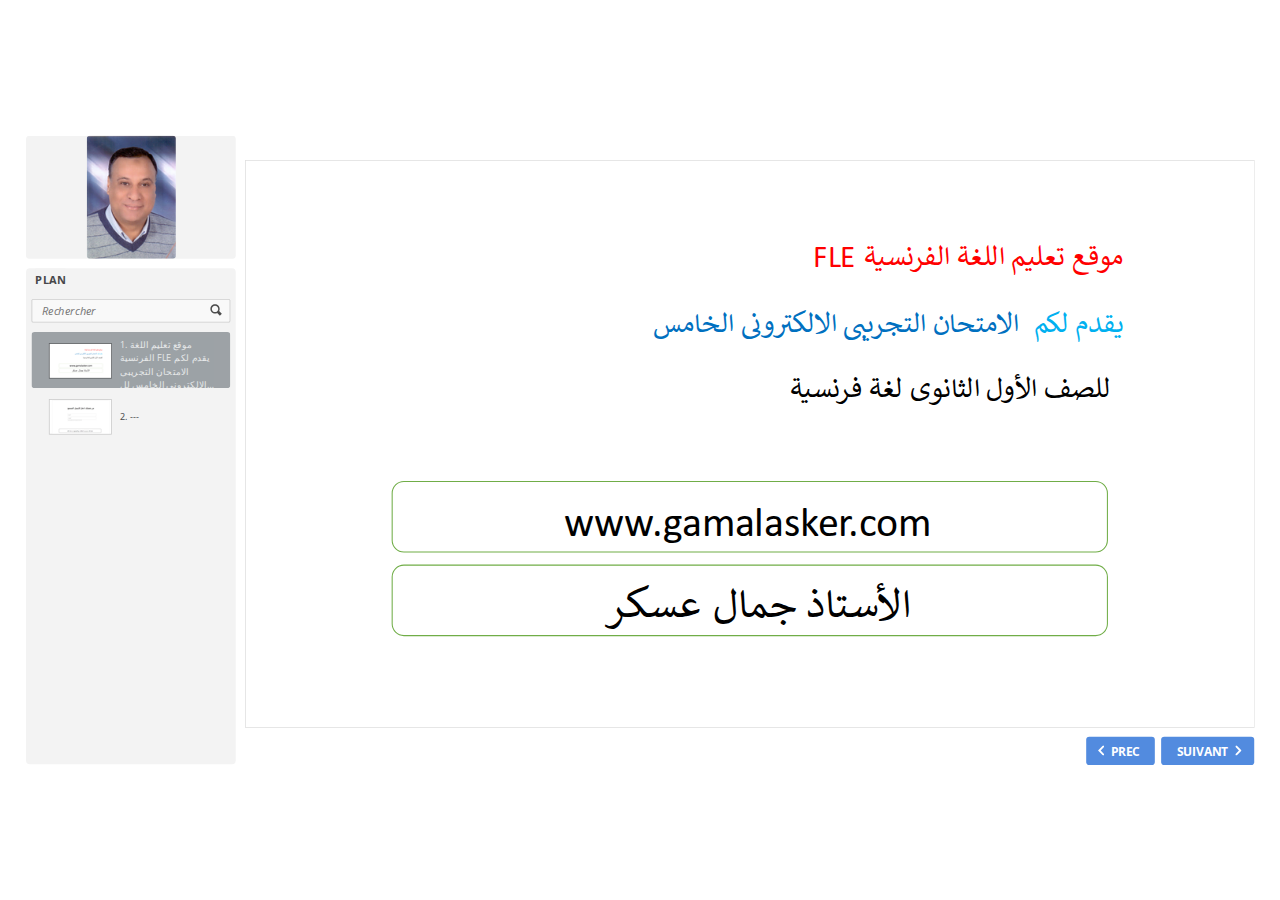
<file: index.html>
<!DOCTYPE html>
<!-- Created with iSpring --><!-- 1582 794 --><!--version 9.3.0.25736 --><!--type html --><!--mainFolder ./ -->
<html style=background-color:#ffffff;>
<head>
    <meta http-equiv="Content-Type" content="text/html;charset=utf-8"/><meta name="viewport" content="width=device-width,initial-scale=1,minimum-scale=1,maximum-scale=1,user-scalable=no"/><meta name="format-detection" content="telephone=no"/><meta name="apple-mobile-web-app-capable" content="yes"/><meta name="apple-mobile-web-app-status-bar-style" content="black"/><meta http-equiv="X-UA-Compatible" content="IE=edge"/><meta name="msapplication-tap-highlight" content="no"/><title>examen français première année 5</title><link rel="apple-touch-icon-precomposed" href="data/apple-touch-icon.png"/><link rel="shortcut icon" type="image/ico" href="data/favicon.ico"/><style>body {background-color:#ffffff;}#spr0_5eaaa16 {display:none;}</style>
    <script>

(function() {
	var userAgent = navigator.userAgent.toLowerCase();

	var useMobilePlayer = userAgent.indexOf("iemobile") < 0 && (userAgent.match(/iPhone|iPad|iPod/i) || userAgent.indexOf("android") >= 0);
	
	if (useMobilePlayer) {
		var insideMobilePlayer = userAgent.indexOf("ismobile") >= 0 || location.hash.length > 0;
		if (!insideMobilePlayer) {
			location.replace("ismplayer.html" + location.search);
		}
	}
})();

</script>
    
    <style>
		#playerView {
			position:relative;
			-webkit-tap-highlight-color:rgba(0,0,0,0);
			-webkit-user-select:none;
			-moz-user-select:none;
			-webkit-touch-callout:none;
			-webkit-user-drag:none;
		}
		#playerView * {
			position:absolute;
		}
		#preloader {
			width: 50px;
			height: 50px;
			position: absolute;
			top: 0;
			left: 0;
			bottom: 0;
			right: 0;
			margin: auto;
			border-radius: 10px;
			background-color: rgba(0, 0, 0, 0.5);
		}

		#preloader::after {
			content: '';
			position: absolute;
			background: url([data-uri]);
			background-size: cover;
			top: 0;
			left: 0;
			bottom: 0;
			right: 0;
			animation: preloader_spin 1s infinite linear;
			-webkit-animation: preloader_spin 1s infinite linear;
		}

		@keyframes preloader_spin { 0% {transform: rotate(0deg);} 100% {transform: rotate(360deg);} }
		@-webkit-keyframes preloader_spin { 0% {-webkit-transform: rotate(0deg);} 100% {-webkit-transform: rotate(360deg);}}
    </style>
</head>
<body>
	<div id="preloader"></div>
	<script src="data/browsersupport.js?73F61E7C"></script>
	<script src="data/player.js?73F61E7C"></script>
    <div id="content"></div>
    <div id="spr0_5eaaa16"></div>
    <script>
		(function(startup){
			function start(savedPresentationState)
			{
				var presInfo = "eNrVWVtv28gV/isDFou0gK3oTtl9aCmJtonIlCPSTtIkEChpJDOhSJoXOYkhoLubZLv5FQUKNOvtdtvFog/bV/8J6bW/pOfMkBSpi5Vs0wKNYYuc+c5lzpzzzRnlSjCFfeGq3CxWKtVCcbdcEw924a2+W8vL9d2DWqnYFOulg8JeZSrsCAGA6QtjTG0y9Az75r1h+sT16Ni8+cajxLDtm2tKKoC8FPYLxVp+RzgX9sUifPZBtO94VHO9bqFSEmuiuAc4dyLsF/OF6o4Qoiem74dmQLt7uVIu3y1WxFL114gS9h9fCTYADo2xYRHJf049GH8GI67nDKnv09AjA7pwC2Z7MDt7P389ez/7cfYt/P07mX03f4NDZPbT7Mf5l7MfCLz/NH89f0Nm38++mb+DEZwHoX/Ov+KPn89+mL8F9Lv5V3xhwnkQuP7+k7tP7l5eXuZG6JKBHuX6zvjJXQBRAC2GfzsaG6aFk3wpQr6Q3xML+bJYysNIQ9i/Eiz8gxEYGIHx5K7ljJxCzrVHUSgLJRbJQqU6/UAXcKu6PcuwnwvT6VPmEovglfAc/8Br4IV0RzCS0LouiPnsFSClItuzoWH5lA2zp+nT6Q5H234GXb4d7WbRpS26gzS6sAXt3o7GZS7Aw6wjVQbmkVjVbGXBldvBkzS4drvP/jo3NqPpGj82o4cZ9N4WdC+DFm9HT8IMessqJ4M0upy/HR1k/Bbz66MNcGGcyWDMdB+SnNXWFSY0H7eWs2BH8DBdhCnL+ithGCXHNDaLmuZv5n+YfzH7iQBjIDG8Q2qIGGF2vcQIMHDQkgmAvpj9DYAw92WEh983oOKv8PmWD3w7+w7k3gHLfB0jAA7DP4DFt/Hg90zwR8Is/mP+OR/9E0Be88e/oEZ4/ZpELqXdgQgqsAggTh7LiE58yxzQQu4ZZl1/ebTPklHPElBwPu6lCEisMf4plyBWgySuEOH8ziLgL/7vw/fEe2Kv4VMY5Wo2nyOc2fOMZyGT8DmXzxdYdMo5sbwnlitwIJYrYlEs0t1CATnZjPL18dMop3kaDiLhPP9XjqQ5V/MKMNkTbDFT4Z8bLvWjIY3rO+MfL6OP5/xzyD8uHQ4GUcz5C/D+oh4lQFIp0Saz0hSY6BWvMBSxsYqGqTesoosgFnfdJJMuQvOVaxkvIZYs/xCfpGk1k6YIjbJ0TToWPywdP3YbplFYOAmdHNgC0yS0XehyNIOdcyHMR54M7SCfu3SGQwHkJDhvcvlqrVYWq5VqEYi5iRaLe8W9ak2sMLNLgEEWMILXmADBdm+r8cInNs7aJEaDCy/MrV4UP7kX5ooXve1ulP5bwVjxB4yVI3cahmX2PHPFmXLamXxur1IslGvlkpj4Uq1VKuXEm3xOTJyIzOeKxbyYLxWKlZTZSmRWoyOHklNlxW5lKQjiXiFfSMegAt1mtGZjGTFYRqQTEpRXl6wTDZr9nmMNVtyofnI3FqkJSlnX2sc/J5nT34ofxtgG4Immm2NqmTb2TJO4b0jhcGG9lxoiMaGchD7c5Mlb7juYJj50mQy9SJ5eZcxcCb0wCBwbjg47oHaQsx0PjhMw+4sh+4dXkyzCmVBv3fzQ6NOUeKVY6w2Wp2PZck8c9PFKBSeWa9gvW3CFyPWM/vOR54T2ACEHJfwByPlLl3oQo+eR1nrzAPfZ9AMloOOsXrkgF+XiyjTc+uDSxdTuNaWiVE0jLKNHrYVnItSBtDqfUnHA/q1CJqYP10EGAcYuiViDrjGiSwtL4gYLB6mlVce6+WRAXwSJVwYO88Npk0bHDd1NcYS75wgXsTwv4k963nKMgQmnF0w29/AnPYkOoILMZrBUzvUcb8CDSPP4g+dn2n8Jj2EHc+48VQdJoidZnHTKnNNw6EpordSQnaS0k5zkyyUwZXqusDYfC2PDgyZJdxx2VTKCwOifjyGjfeQBKy3KC2TKDn6o4Xq30T4+kdRH3Vb7sN2tK4ewJkxZ8stitfoCaOFXoHAZph1LrVYGWMknOFXvtFtdAMutrio/1JG1TpUzSdXXIdqnektRZTxqWpK6DnHSkc9wuiM3ounTTkdW9a7WUppyV9G6altn/rVkXQaOE86c0CcDOqGviDEcmv1z6hHLIAPTcB3IY3NCCRandfNNQInrhB5BAjDtkH2ZARaa7WNJUbsdWdM7SkNX2ipobd5c+451c71DLJD3bq6NIPqyA3S78O5DwI3AdGwCtuDV6IOpm2ti3eFeQL0guk8ti+72TeKjYRhyxgbQZC42/UBttaVmVzo56R7LmiYdsuCgl1CFIRx6PkW5AH3PWp3QPvoyMcG6s0OCm2twF+x6I4gEeOG6ltnn2JFnBPgNDzE114OKICeQ/DwWZluLXOlIDxT1sKu32y2tK6vNeAT8uQ/[base64]/BnZtvA/TO8IkRBo5n+kALN3+EimX7BBMeEAFkMWQfwxvoEsJhPSGUF9YZ3spQKGYy8llEgGpTfvhZbq1PGWZc5xpfPDY/vJiXjUR0mTHFaSLyfbNdLJPbjEZL87av7XaDWkNWpY7S/[base64]/0ljk2oROgieDpsRyvgLPiiodwGu6yavAo3A1s5L2VFgeKB1grMOMGCGjZ5v/7lOYNIOXfbDccOd3ZaI2rSDL6owKbpPO64BKe3lFUNVnqwEnZkNQGO0Ul24ZYeJlJSDlcSkvXksOW5R62lHDq+65jD5BTfBLAPQTaP3a7XcjznrYpH0igI3a+Q/Howd8MdtkQf5d0jTRlAoV+JANK3l8jg6c91L28kH2sOsCATzdg0Y8FlF3KCV5wIrwu1ZfUsbfFZNTFL0KS9PK6Aru+sZHOdsYrSYbtVLqThowjPowvum92MlhYyHjg52KbkFBRpCVdlxpHx5BzGgu074NEP96UNPJY6tyDkmaN46buMo3nIYBQYGBXp1MXG8uwV+c/mO7QIV056UrNJrt9YUNrmeDUq+hcfAbdMqRzCLUO97GsUONIUoEb1slBm2RGNYJy0Qb4Tt+E2ol7HL0jy8l9DO8lvP1vsEsFhvxfv/8zRzLajIsSqoS/L9UI7y5RoCU9gqVDS42cAJHkXLbozhPJD+vP16vL9uyL7nhb175e26I1jS+IscL/xdVwq0+s0tZ49MlrbDr9NxJq2vU=";
				PresentationPlayer.start(presInfo, "content", "playerView", onPlayerInit, savedPresentationState);
				function onPlayerInit(player)
				{
					(player);

					var preloader = document.getElementById("preloader");
					preloader.parentNode.removeChild(preloader);
				}
			}

			if (startup)
				startup(start);
			else
				start();
		})();
    </script>
</body>
</html>
</file>
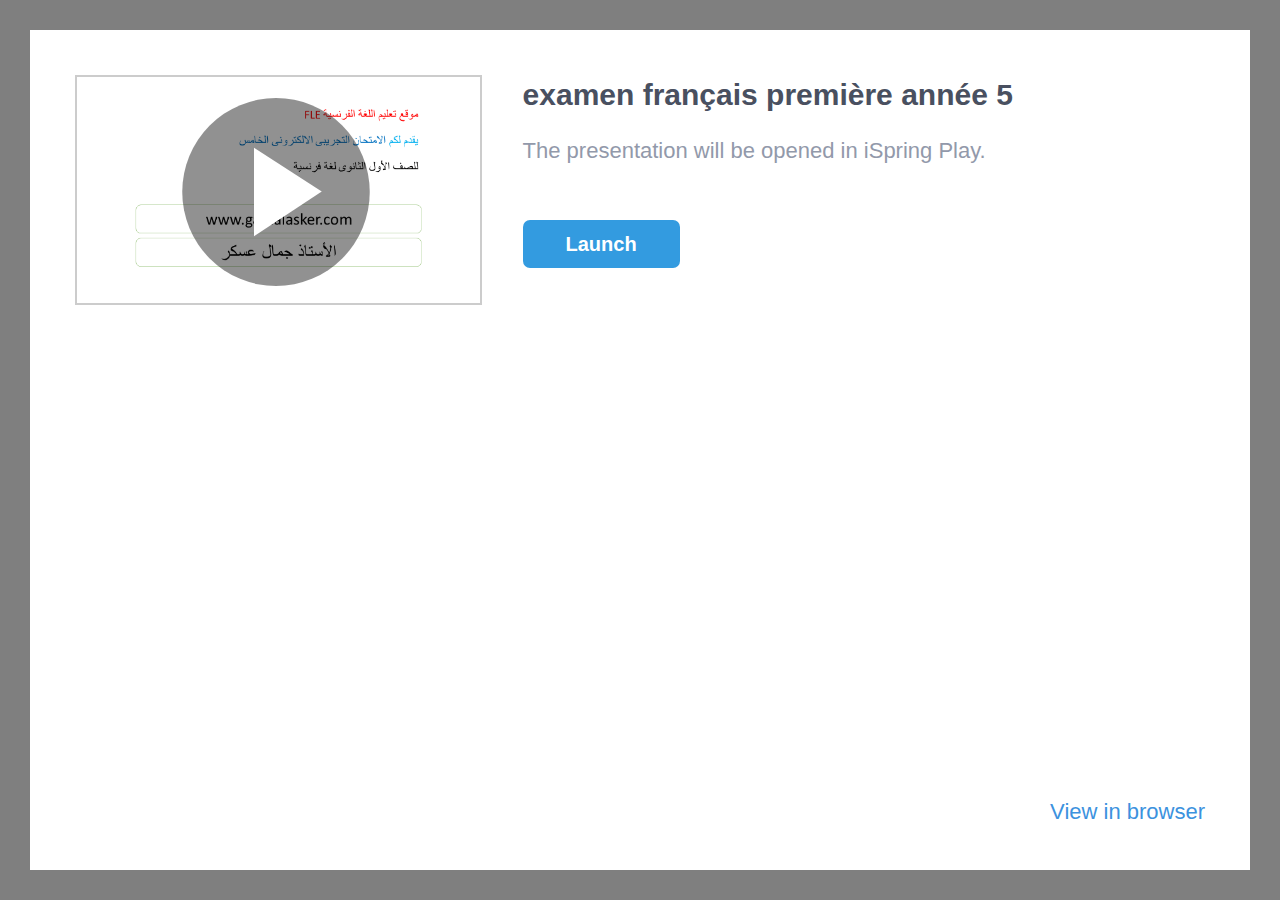
<file: ismplayer.html>
﻿<!DOCTYPE html>
<html>
<head>


	<meta http-equiv="Content-Type" content="text/html;charset=utf-8"/>
	<meta name="viewport" content="width=device-width, initial-scale=1"/>
	<meta name="format-detection" content="telephone=no"/>
	<!-- <meta name="apple-itunes-app" content="app-id=642452385, app-argument="/> -->
	<title>examen français première année 5</title>
	<link rel="stylesheet" type="text/css" href="data/ismplayer/style.css"/>
	<link rel="stylesheet" type="text/css" href="data/ismplayer/style_mini.css" media="only screen and (max-device-width: 605px), only screen and (max-device-height: 605px)" />
</head>
<body>
	<script>
		var isIpad = navigator.userAgent.match(/iPhone|iPad|iPod/i);
		document.body.className = isIpad ? "ipad" : "android";
		// ios7 scroll fix
		if (isIpad) {
		
			if (window.innerHeight != document.documentElement.clientHeight) {
				var fixViewportHeight = function() {
					document.documentElement.style.height = window.innerHeight + "px";
				};

				window.addEventListener("orientationchange", fixViewportHeight, false);
				fixViewportHeight();
			}
			
			var forceRedraw = function() {
				var origDisplay = document.body.style.display;
				document.body.style.display = 'none';
				document.body.offsetHeight;
				document.body.style.display = origDisplay;
			};
				
			window.addEventListener("resize", forceRedraw, false);
		}
	</script>

	<div class="mainLayer">
		<div class="launcher">
			<img class="preview" src="data/ismplayer/preview.png"></img>
			<a class="btnPlay" id="btnPlay"></a>
		</div>
		<div class="info">
			<h1>examen français première année 5</h1>
			<p id="launchDesc">The presentation will be opened in iSpring Play.</p>
			<p id="launchDescWithVideo">The presentation contains video narration. 
To view with video, use iSpring Play.</p>
			<p id="downloadAppDesc" class="hidden">To view this presentation, download the free iOS application iSpring Play.</p>
			<div class="buttons">
				<a id="btnOpenInApp" class="text_button" href="#" ontouchstart="">
					Launch
				</a>
				<a id="btnDownloadApp" class="app_store hidden" href="#"></a>
			</div>
		</div>
		<div class="bottom_area" id="bottomAreaNormal">
			<a href="#" id="btnOpenInBrowser">View in browser</a>
			<a href="#" id="btnOpenInBrowserWithoutVideo">View in browser without video</a>
		</div>
	</div>

<script>
	var IOS_APP_SCHEME = "ismobile";
	var IOS_STORE_URL = "https://itunes.apple.com/us/app/ispring-mobile/id642452385?mt=8";

	var ANDROID_APP_SCHEME = "ismobile";
	var ANDROID_APP_PACKAGE = "com.ispringsolutions.mplayer";

	var appMeta = document.querySelector("meta[name='apple-itunes-app']");
	if(appMeta) {
		appMeta.setAttribute('content', appMeta.getAttribute('content') + getBasePath());
	}

	function $(id) {
		return document.getElementById(id);
	}

	function show(element, visible) {
		if (visible) {
			element.className = element.className.replace(/hidden/g, '');
		} else {
			element.className += ' hidden';
		}
	}

	function now() {
		return +new Date();
	}

	function createEmptyIframe() {
		var iframe = document.createElement("iframe");
		iframe.style.border = "none";
		iframe.style.width = "1px";
		iframe.style.height = "1px";

		return iframe;
	}

	function strEndsWith(str, suffix) {
		var l = str.length - suffix.length;
		return l >= 0 && str.indexOf(suffix, l) == l;
	}

	function getBasePath() {
		var params = location.search || "";
		var host = location.host;

		// remove file name from url
		var path = location.pathname.split("/");
		path.length = path.length - 1;

		return host + path.join("/") + "/" + params;
	}

	function getIspringPlayUrl() {
		var ispringPlayUrl = decodeURIComponent((window.location.search.match(/(\?|&)ispringPlayUrl\=([^&]*)/)||['','',''])[2]);
		return ispringPlayUrl.length > 0 ? ispringPlayUrl : getBasePath();
	}

	function showDownloadButton(showDownload) 
	{
		show($("launchDesc"), !showDownload);
		show($("launchDescWithVideo"), !showDownload);
		show($("btnOpenInApp"), !showDownload);

		show($("downloadAppDesc"), showDownload);
		show($("btnDownloadApp"), showDownload);
	}

	function getIOSVersion() {
		if((/iphone|ipod|ipad/gi).test(navigator.platform)) { 
			var versionString = navigator.appVersion.substr(navigator.appVersion.indexOf(' OS ')+4); 
			versionString = versionString.substr(0, versionString.indexOf(' ')); 
			versionString = versionString.replace(/_/g, '.'); 
			return versionString; 
		}
		return '';
	}

	function getIOSMajorVersion() {
		var version = getIOSVersion();
		if(version == ''){
			return 0;
		}
		var dotIndex = version.indexOf('.');
		if(dotIndex <= 0){
			return Number(version);
		}
		return Number(version.substr(0, dotIndex));
	}

	var IosLauncher = function() {
		function startApp(redirectToStore) {

			var launchUrl = IOS_APP_SCHEME + "://" + getIspringPlayUrl();
			if(getIOSMajorVersion() >= 9) {
				// iframe using method doesn't work since iOS 9
				setTimeout(function() {
					onAppStartFailed(redirectToStore)
				}, 2718);
				window.top.location.replace(launchUrl);
			} else {
				var launchTime = now();
				setTimeout(function() {
					document.body.removeChild(iframe);
					
					if (now() - launchTime < 1500) {
						onAppStartFailed(redirectToStore);
					}
				}, 1000);
				var iframe = createEmptyIframe();
				iframe.src = launchUrl;
				document.body.appendChild(iframe);
			}
		}

		function onAppStartFailed(redirectToStore) {
			if (redirectToStore) {
				location.replace(IOS_STORE_URL);
			} else {
				showDownloadButton(true);
			}
		}

		document.addEventListener("visibilitychange", function(event) {
			if (!window.document.hidden)
			{
				show($("launchDesc"), true);
				show($("launchDescWithVideo"), true);
				show($("btnOpenInApp"), true);

				show($("downloadAppDesc"), false);
				show($("btnDownloadApp"), false);
			}
		});

		this.launch = function(redirectToStore /* = true */) {
			redirectToStore = (redirectToStore == undefined ? true : redirectToStore);

			setTimeout(function() {
				startApp(redirectToStore);
			}, 50);

			return false;
		};
	};

	var AndroidLauncher = function() {
		function pageIsHidden() {
			return document.hidden || document.mozHidden || document.webkitHidden;
		}

		function launchFromLink() {
			var href = "intent://" + getIspringPlayUrl() + "#Intent;" +
					"scheme=" + ANDROID_APP_SCHEME + ";" +
					"package=" + ANDROID_APP_PACKAGE + ";" +
					"end";
			var target = "_top";
			
			$("btnOpenInApp").href = href;
			$("btnOpenInApp").target = target;
			
			$("btnPlay").href = href;
			$("btnPlay").target = target;

			return true;
		}

		function launchFromIframe() {
			var onIframeLoaded = function(redirectToMarket) {
				document.body.removeChild(iframe);

				if (redirectToMarket) {
					location.assign("market://details?id=" + ANDROID_APP_PACKAGE);
				}
			};

			var iframe = createEmptyIframe();
			if (navigator.userAgent.indexOf('Firefox') > 0) {
				var loadStartTime = now();
				setTimeout(function() {
					var appStarted = pageIsHidden() || now() - loadStartTime > 400;
					onIframeLoaded(!appStarted);
				}, 200);
			} else {
				iframe.onload = function() {
					onIframeLoaded(true);
				};
			}

			iframe.src = ANDROID_APP_SCHEME + "://" + getIspringPlayUrl();
			document.body.appendChild(iframe);

			return false;
		}

		function isIntentUrlSupported() {
			var userAgent = navigator.userAgent;

			var matches = userAgent.match(/Chrome\/(\d+)/);
			if (!matches) {
				return false;
			}

			if (/OPR\/\d+/.test(userAgent) ||     // Opera
				/Version\/\d+/.test(userAgent)) { // or Dolphin
				return false;
			}

			var version = parseInt(matches[1]);
			return version >= 25;
		}

		this.launch = function() {
			return isIntentUrlSupported()
				? launchFromLink() : launchFromIframe();
		};
	};

	var launcher = isIpad ? new IosLauncher() : new AndroidLauncher();
	
	$("btnPlay").onclick = function() {
		return launcher.launch(false);
	};

	$("btnOpenInApp").onclick = function() {
		return launcher.launch(false);
	};

	$("btnDownloadApp").onclick = function() {
		this.href = IOS_STORE_URL;
		return true;
	};

	var openInBrowserCallback = function() {
		var basePath = getBasePath();
		var params = '';
		var parts = basePath.split('?');
		if(parts.length == 2)
		{
			basePath = parts[0];
			params = '?' + parts[1];
		}
		this.href = "//" + basePath + 'index.html' + params + "#inbrowser";
		return true;
	};

	$("btnOpenInBrowser").onclick = openInBrowserCallback;
	$("btnOpenInBrowserWithoutVideo").onclick = openInBrowserCallback;



</script>

<script>
	var isIphone = navigator.userAgent.match(/iPhone/i);
	var hasVideo = false;
	
	if (isIphone && hasVideo && getIOSMajorVersion() < 10)
	{
		document.getElementById("launchDesc").style.display = "none";
		document.getElementById("btnOpenInBrowser").style.display = "none";
	}
	else
	{
		document.getElementById("launchDescWithVideo").style.display = "none";
		document.getElementById("btnOpenInBrowserWithoutVideo").style.display = "none";
	}
</script>
</body>
</html>
</file>
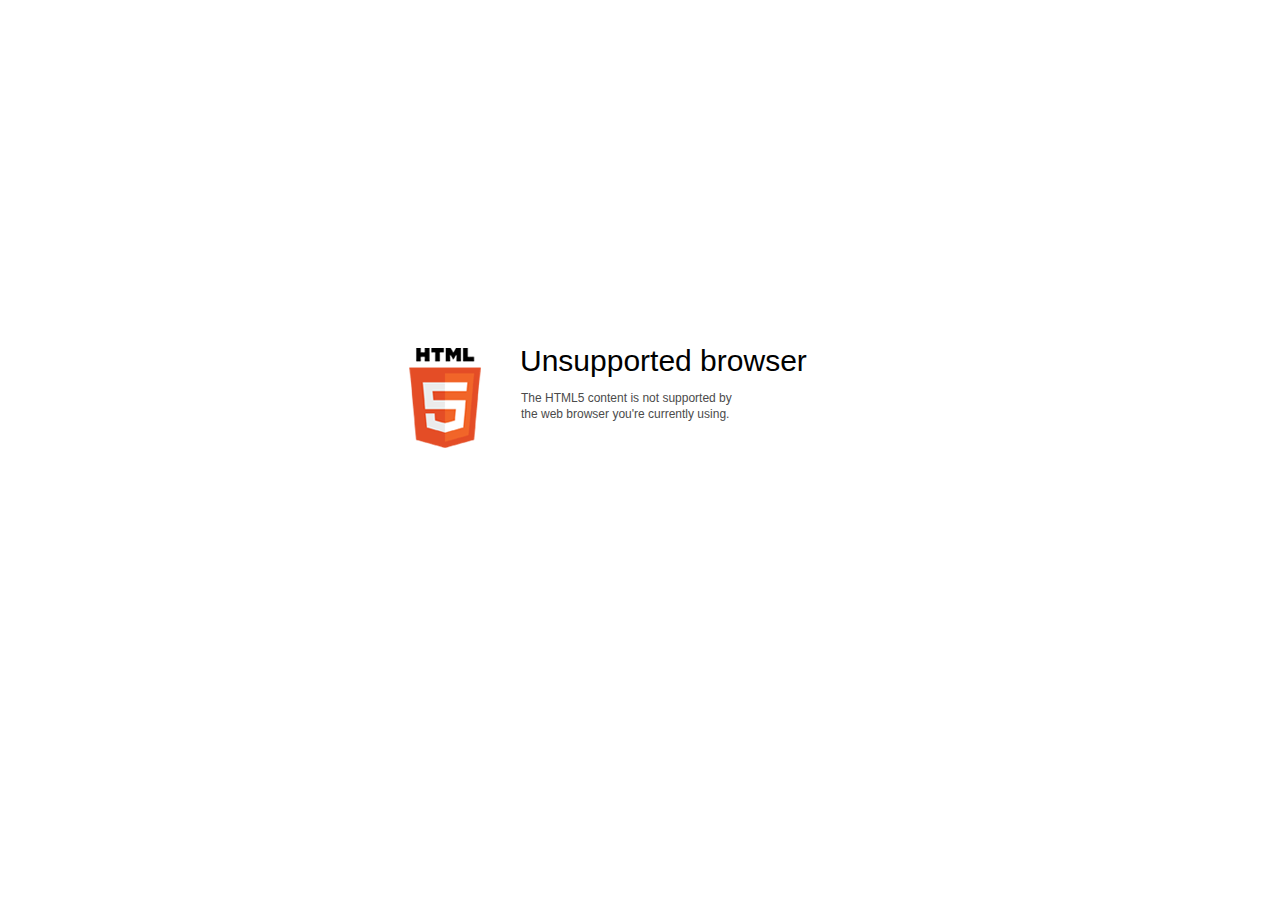
<file: data/html5-unsupported.html>
﻿<html>
<head>
    <meta http-equiv="Content-Type" content="text/html;charset=utf-8"/>
    <meta name="viewport" content="width=device-width,initial-scale=1,maximum-scale=1">
    <meta name="format-detection" content="telephone=no">
    <meta name="apple-mobile-web-app-capable" content="yes">
    <meta name="apple-mobile-web-app-status-bar-style" content="black">
    <meta http-equiv="X-UA-Compatible" content="IE=edge">
    <meta name="msapplication-tap-highlight" content="no" />
    <title>Update your Web browser</title>
    <style>
        body {
            background: #fff;
        }

        .container {
            background: url(html5.png) no-repeat;
            position: absolute;
            width: 405px;
            height: 100px;

            top: 50%;
            margin-top: -102px;
            left: 50%;
            margin-left: -231px;
        }

        .title {
            left: 111px;
            width: 290px;
            height: 20px;
            font-family: Arial;
            font-size: 30px;
            color: #000;
            position: absolute;
            line-height: 28px;
            top: -1px;
        }
        
        .message {
            font-family: Arial;
            font-size: 12px;
            color: #4b4b4b;
            line-height: 16px;
            padding-top: 15px;
            padding-left: 1px;
        }
    </style>
</head>
<body>
<div class="container" id="container">
    <div class="title">Unsupported browser
        <div class="message">The HTML5 content is not supported by<br>the web browser you're currently using.</div>
    </div>
</div>
</div>
</body>
</html>
</file>
<file: data/ismplayer/style.css>
html, body {
	margin: 0;
	padding: 0;
	height: 100%;
}

body {
	background: #7F7F7F;
	box-sizing: border-box;
	font-family: Helvetica;
	overflow: hidden;
}

.hidden {
	display: none !important;
}

.mainLayer {
	background: white;
	position: absolute;
	left: 30px;
	top: 30px;
	right: 30px;
	bottom: 30px;
}

.mainLayer .launcher .preview {
	border: 2px solid rgba(0, 0, 0, 0.2);
}

.mainLayer .launcher .btnPlay {
	display: block;
	position: absolute;
	left: 0px;
	top: 0px;
	width: 100%;
	height: 100%;
	background: url('play.svg') center no-repeat;
}

.mainLayer .launcher .btnPlay {
	background-size: 80% 80%;
}

.mainLayer .info {
	pointer-events: none;
}

.mainLayer .info > h1 {
	font-size: 30px;
	font-weight: bold;
	color: #495060;
}

.mainLayer .info > p {
	font-size: 22px;
	font-weight: lighter;
	color: #9299AA;
}

.mainLayer .info .buttons {
	pointer-events: all;
}

#btnOpenInApp {
	display: inline-block;
	width: 157px;
	height: 48px;
	background: #339BE0;
	border-radius: 7px;
	color: white;
	text-decoration: none;
	text-align: center;
	line-height: 48px;
	font-size: 20px;
	font-weight: bold;
}

#btnDownloadApp {
	display: inline-block;
	width: 169px;
	height: 50px;
	background: url('app_store2x.png');
	background-size: contain;
}

#btnOpenInBrowser, #btnOpenInBrowserWithoutVideo {
	font-size: 22px;
	font-weight: lighter;
	color: #3C92DE;
	text-decoration: none;
}

@media (orientation: portrait) {

	.mainLayer .launcher {
		width: 80%;
		position: relative;
		margin: 40px auto;
	}

	.mainLayer .launcher .preview {
		max-width: 100%;
		max-height: 206px;
		display: block;
		margin: 0 auto;
	}

	.mainLayer .info {
		position: relative;
		margin-left: 40px;
		margin-right: 40px;
		text-align: center;
	}

	.mainLayer .info > h1 {
		margin-top: 65px;
		margin-bottom: 0;
	}

	#launchDesc {
		margin-top: 33px;
	}

	#downloadAppDesc {
		margin-top: 33px;
	}

	.mainLayer .info .buttons {
		margin-top: 50px;
	}

	.mainLayer .bottom_area {
		position: absolute;
		bottom: 52px;
		left: 40px;
		right: 40px;
		text-align: center;
	}

}

@media (orientation: landscape) {

	.mainLayer .launcher {
		position: relative;
		max-width: 33%;
		float: left;
		margin: 45px;
		margin-bottom: 9999px;
	}
	
	.mainLayer .launcher .preview {
		max-width: 100%;
		max-height: 400px;
	}

	.mainLayer .info {
		position: relative;
		white-space: pre-wrap;
		margin-right: 45px;
	}

	.mainLayer .info > h1 {
		margin-top: 12px;
		margin-bottom: 0;
	}

	.mainLayer .info .buttons {
		white-space: normal;
		margin-top: -38px;
	}

	#launchDesc {
		margin-top: -10px;
	}

	#downloadAppDesc {
		margin-top: -28px;
	}

	#btnDownloadApp {
		margin-top: 18px;
	}

	.mainLayer .bottom_area {
		position: absolute;
		bottom: 45px;
		right: 45px;
	}

}
</file>
<file: data/ismplayer/style_mini.css>
.mainLayer {
	left: 0px;
	top: 0px;
	right: 0px;
	bottom:0px;
}

.mainLayer .info > h1 {
	font-size: 24px;
	line-height: 27px;
	max-height: 81px;
	overflow: hidden;
}

.mainLayer .info > p {
	font-size: 18px;
}

#btnOpenInBrowser, #btnOpenInBrowserWithoutVideo {
	font-size: 18px;
}

@media (orientation: portrait) {

	.mainLayer .launcher {
		width: 80%;
		position: relative;
		margin: 20px auto;
	}

	.mainLayer .launcher .preview {
		max-width: 100%;
		max-height: 155px;
		display: block;
		margin: 0 auto;
	}

	.mainLayer .info {
		position: relative;
		margin-left: 20px;
		margin-right: 20px;
		text-align: center;
	}

	.mainLayer .info > h1 {
		margin-top: 24px;
		margin-bottom: 0;
	}

	#launchDesc {
		margin-top: 16px;
	}

	#downloadAppDesc {
		margin-top: 16px;
	}

	.mainLayer .info .buttons {
		margin-top: 20px;
	}

	.mainLayer .bottom_area {
		position: absolute;
		bottom: 20px;
		left: 20px;
		right: 20px;
		text-align: center;
	}

}

@media (max-height : 400px) and (orientation : portrait) {
	
	.mainLayer .launcher .preview {
		max-height: 100px;
	}
	
	.mainLayer .info > h1 {
		font-size: 22px;
		line-height: 25px;
		max-height: 50px;
	}
	
	.mainLayer .info > p {
		font-size: 16px;
	}

	#btnOpenInBrowser {
		font-size: 16px;
	}
	
	.mainLayer .info > h1 {
		margin-top: 18px;
		margin-bottom: 0;
	}
	
	#launchDesc {
		margin-top: 12px;
	}

	#downloadAppDesc {
		margin-top: 12px;
	}

	.mainLayer .info .buttons {
		margin-top: 16px;
	}
}

@media (orientation: landscape) {

	.mainLayer .launcher  {
		max-width: 33%;
	}
	
	.mainLayer .launcher .preview {
		max-width: 100%;
		max-height: 200px;
	}

	.mainLayer .launcher {
		position: relative;
		float: left;
		margin: 20px;
		margin-bottom: 9999px;
	}

	.mainLayer .info {
		position: relative;
		white-space: pre-wrap;
		margin-right: 20px;
	}

	.mainLayer .info > h1 {
		margin-top: -18px;
		margin-bottom: 0;
	}

	.mainLayer .info .buttons {
		white-space: normal;
		margin-top: -48px;
	}

	#launchDesc {
		margin-top: -20px;
	}

	#launchDescWithVideo {
		margin-top: -40px;
	}

	#downloadAppDesc {
		margin-top: -38px;
	}

	#btnDownloadApp {
		margin-top: 18px;
	}

	.mainLayer .bottom_area {
		position: absolute;
		bottom: 20px;
		right: 20px;
	}

}
</file>
